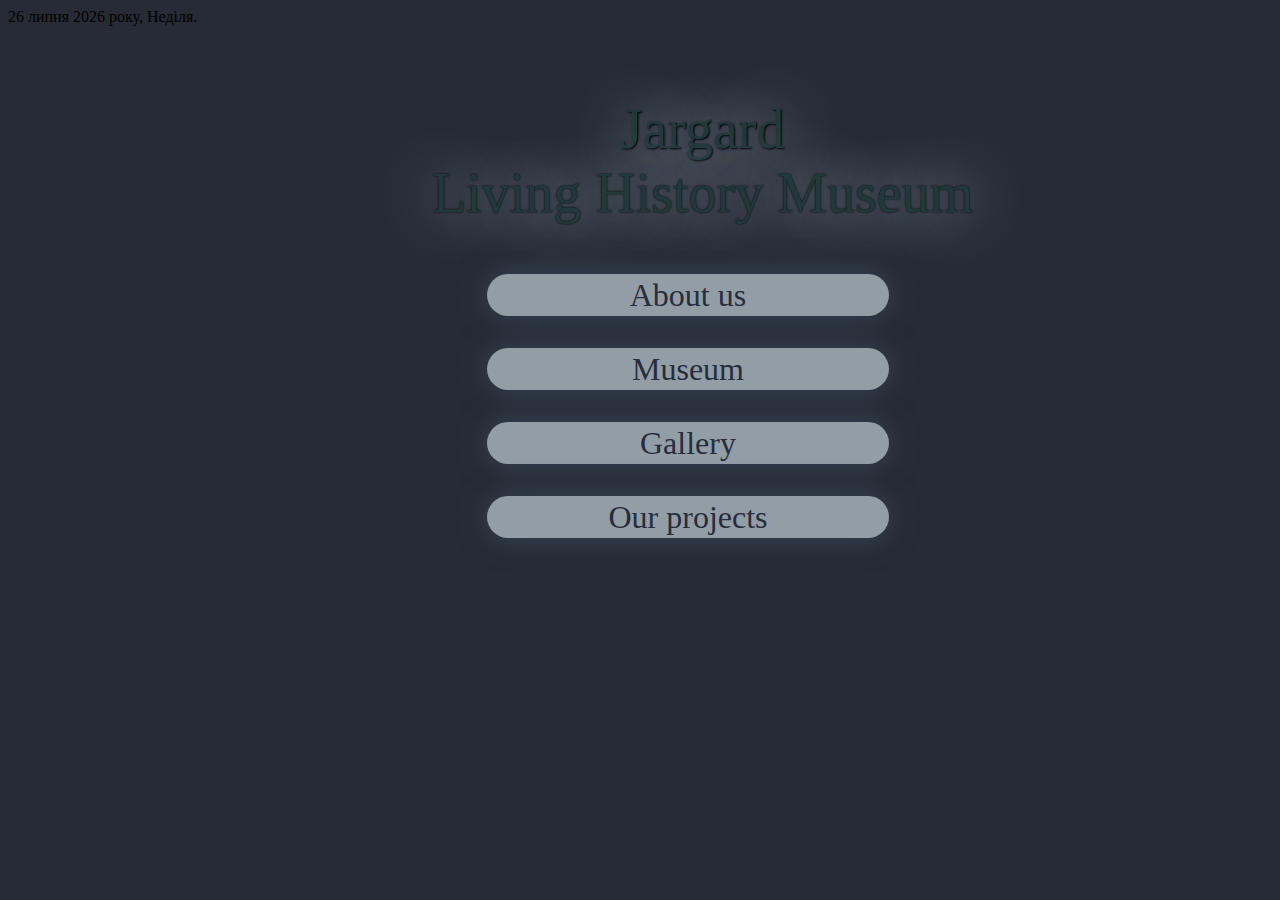
<file: index.html>
<!DOCTYPE HTML>
<html>

<head>
  <meta charset="utf-8">
  <title>jargard</title>
  <link href="style.css" rel="stylesheet">
  <link href="animate.css" rel="stylesheet">
  <script type="text/javascript" src="jquery-3.1.1.min.js"></script>
  <script src="JavaScript.js"></script>
</head>
<body>
<div id="allPage">

<div class="firstTitle", id="firstT">
<p>Jargard</p>
<p class="secondTitle">Living History Museum</p>
</div>

<div class="content", id="about">
<div class="closeBtn">Close</div>
<p>We are!<p>
</div>

<div class="content", id="mus">
<div class="closeBtn">Close</div>
<p>About living museum, "Jargard"!!<p>
</div>

<div class="content", id="gall">
<div class="closeBtn">Close</div>
<p>Gallery will be here!!<p>
</div>

<div class="content", id="proj">
<div class="closeBtn">Close</div>
<p>Our projects will be here!!<p>
</div>

<div class="contBox", id="AboutBtn">
<p>About us</p>

</div>

<div class="contBox" id="MuseumBtn">
<p>Museum</p>
</div>

<div class="contBox" id="GalleryBtn">
<p>Gallery</p>
</div>

<div class="contBox" id="projectsBtn">
<p>Our projects</p>
</div>

</div>

</div>
</body>

</html>
</file>
<file: style.css>
body{
 background-color: #262B35;
 background-image: url(https://drscdn.500px.org/photo/121863709/q%3D80_m%3D1500/595fea140762b34606939c44b1be8c92) ;
 background-position: ;
 background-size: 100%;
}

#allPage{
/*	border: 4px double black; */
	height: 700px;
	width: 980px;
/*  background-color: white; */
	padding: 15px;
	margin-left: 15%;
	
}
.firstTitle{
	color: #21393A;
	font-size: 56px;
	font-family: Serif, Sans-serif;
	text-align: center;
	text-shadow: 1px 1px 2px black, 0 0 1em #C4D5E2;
	
}
.secondTitle{
	color: #21393A;
	font-size: 56px;
	font-family: Serif, Sans-serif;
	text-align: center;
	margin-top: -1em;
	margin-bottom: 5%;
	text-shadow: 0px 0px 2px black, 0 0 1em #C4D5E2;
}
.contBox{
    display: flex;
	justify-content: center;
	width: 400px;
	height: 40px;
	padding: 1px;
	background-color: #C2CED6;
	opacity: 0.7;
	box-shadow: 0 0 30px #43556A;
	border-radius: 30px;
	color: #252F42;
	text-align: center;
	font-size: 32px;
	align-items: center;
	margin-top: 1em;
	margin-left: 28%;
	cursor: pointer;
}


.closeBtn{

	color: #3C3A4E;
	margin-left: 95%;
	margin-top: 1px;
	font-size: 15px;
	padding: 1px;
	text-align: center;
	cursor: pointer;
}
.content{
	text-align: left;
	font-size: 24px;
	width: 980px;
	height: 400px;
	background-color: #C8CACA;
	opacity: 0.7;
	box-shadow: 0 0 30px #43556A;
	border-radius: 15px;
	margin-top: 5%;
	padding: 15px;
	
}
</file>
